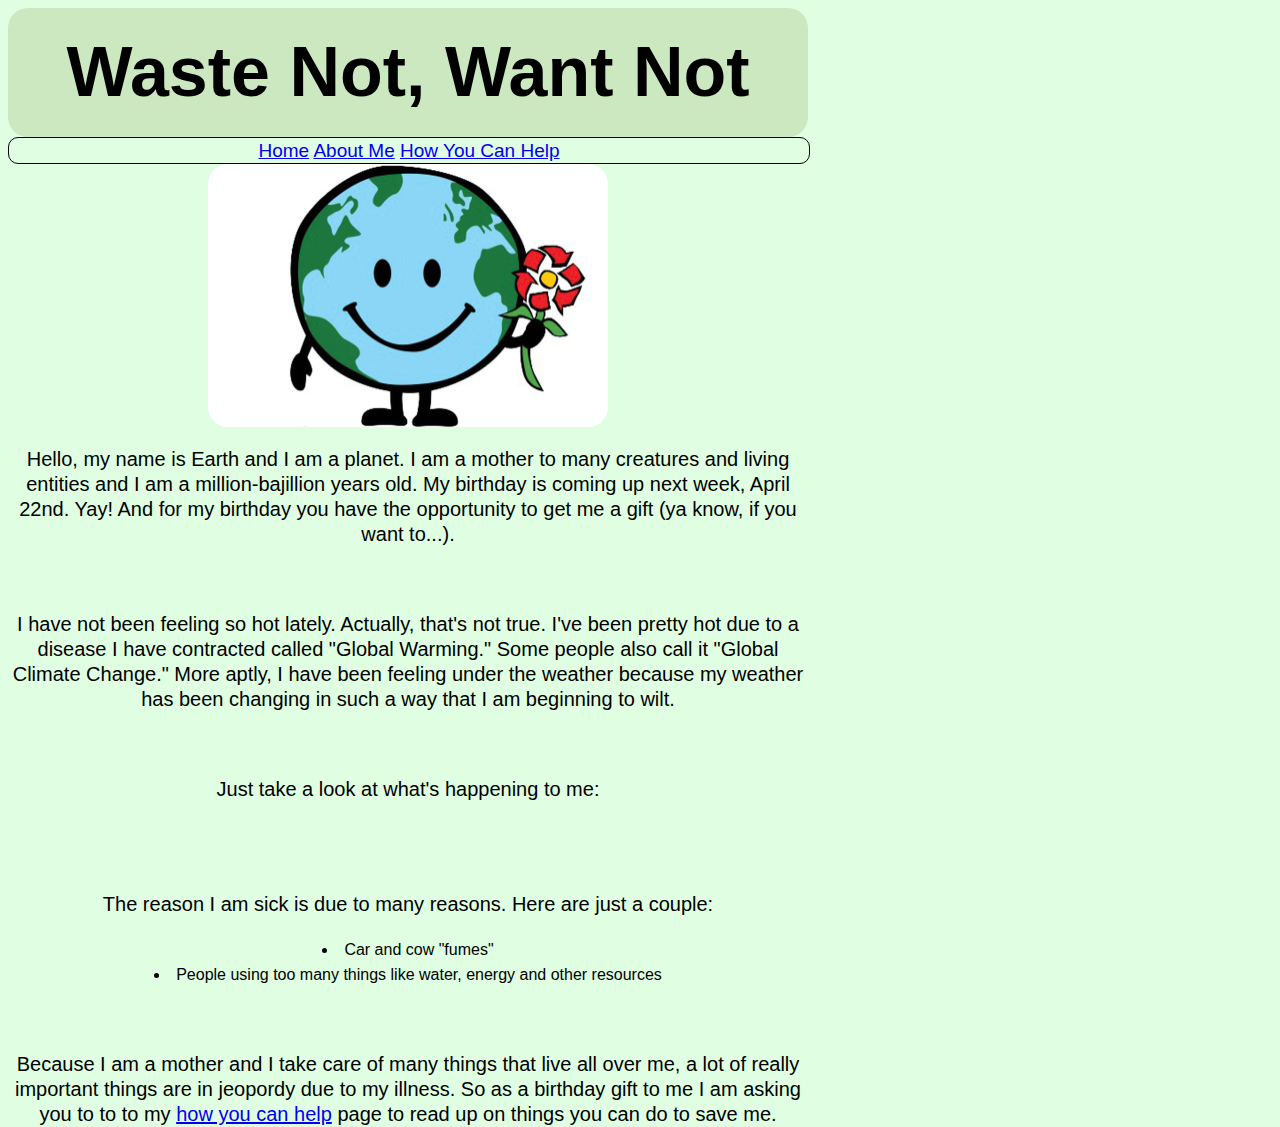
<file: about.html>
<html>
<head>
  <title>About Me
  </title>
  <link href="index.css" type="text/css" rel="stylesheet">
</head>
<body>
    <header>
      <H1>Waste Not, Want Not</h>
    </header>
        <nav class="center">
            <a href="index.html">Home</a>
            <a href="about.html">About Me</a>
            <a href="howyoucanhelp.html">How You Can Help</a>
        </nav>
        <article>
        <img class="earth" src="earth.jpg">
        <p>Hello, my name is Earth and I am a planet. I am a mother to many creatures and living entities and I am a million-bajillion years old. My birthday is coming up next week, April 22nd. Yay! And for my birthday you have the opportunity to get me a gift (ya know, if you want to...).
        </p>
        <br>
        <p>I have not been feeling so hot lately. Actually, that's not true. I've been pretty hot due to a disease I have contracted called "Global Warming." Some people also call it "Global Climate Change." More aptly, I have been feeling under the weather because my weather has been changing in such a way that I am beginning to wilt.
        </p>
      </article>
      <article class="center">
        <br>
        <p>Just take a look at what's happening to me:
        </p>
      </article>
        <br>
        <div class='tableau' id='viz1492295498142' style='position: relative'><noscript><a href='#'><img alt='Dashboard 1 ' src='https:&#47;&#47;public.tableau.com&#47;static&#47;images&#47;Gl&#47;GlobalClimateChange&#47;Dashboard1&#47;1_rss.png' style='border: none' /></a></noscript><object class='tableauViz'  style='display:none;'><param name='host_url' value='https%3A%2F%2Fpublic.tableau.com%2F' /> <param name='site_root' value='' /><param name='name' value='GlobalClimateChange&#47;Dashboard1' /><param name='tabs' value='no' /><param name='toolbar' value='yes' /><param name='static_image' value='https:&#47;&#47;public.tableau.com&#47;static&#47;images&#47;Gl&#47;GlobalClimateChange&#47;Dashboard1&#47;1.png' /> <param name='animate_transition' value='yes' /><param name='display_static_image' value='yes' /><param name='display_spinner' value='yes' /><param name='display_overlay' value='yes' /><param name='display_count' value='yes' /></object></div>                <script type='text/javascript'>                    var divElement = document.getElementById('viz1492295498142');                    var vizElement = divElement.getElementsByTagName('object')[0];                    vizElement.style.width='804px';vizElement.style.height='869px';                    var scriptElement = document.createElement('script');                    scriptElement.src = 'https://public.tableau.com/javascripts/api/viz_v1.js';                    vizElement.parentNode.insertBefore(scriptElement, vizElement);                </script>
        <br>
        <p>The reason I am sick is due to many reasons. Here are just a couple:
          <li>Car and cow "fumes"
          </li>
          <li>People using too many things like water, energy and other resources
          </li>
        </p>
        <br>
        <p>Because I am a mother and I take care of many things that live all over me, a lot of really important things are in jeopordy due to my illness. So as a birthday gift to me I am asking you to to to my <a href="howyoucanhelp.html">how you can help</a> page to read up on things you can do to save me.
</body>


</html>
</file>
<file: index.css>
html {
     height: 100%;
     text-align: center;
     background-color: E0FFE2;
   }

   body {
      width: 800px;
      height: 100%;
      font-family: sans-serif;
      line-height: 25px;
   }

h2 {
  font-size: 27px;
}

h3 {
  font-size: 24px;
  font-style: italic;
}
p {
  font-size: 20px;
}

.articleone {
  border: thin solid black;
  background-color: D2EEE5;
  padding: 10px;
  padding-bottom: 20px;
  border-radius: 20px;
  margin: 20px;
}

.articletwo {
  background-color: E1FFF6;
  border: thin solid black;
  padding: 10px;
  padding-bottom: 20px;
  border-radius: 20px;
  margin: 20px;
}

   header {
       background-color: CCE8C1;
       border-radius: 20px;
       padding: 5px;
       font-size: 35px;
       display: block;
   }

   nav {
border: thin solid black;
font-size: 19px;
border-radius: 10px;
       width: 100%;


   }
   nav ul {

       list-style-type: none;
   }

   nav li {
     display: inline-block;
             margin: -15 auto;

   }
   nav li a {
       display: block;
       height: 25px;
       padding: 12px 18px 8px 18px;

   }
   a {
       color: ;
   }
img {
  width: 400px;
  height: auto;
  border-radius: 20px;
}
.globe {
  width: 200px;
  height: auto;
  margin-bottom: 5px;
}

   section {
       width: 73%;
       display: inline-block;
       float: middle;
   }
   aside {
       width: 17%;
       display: inline-block;
       background-color:;
       padding:;
       min-height: 100%;
   }
   aside ul {
       list-style-type: none;
   }
   footer {
       width: 790px;
       background-color:;
       color:;
       clear: both;
       display: block;
   }
</file>
